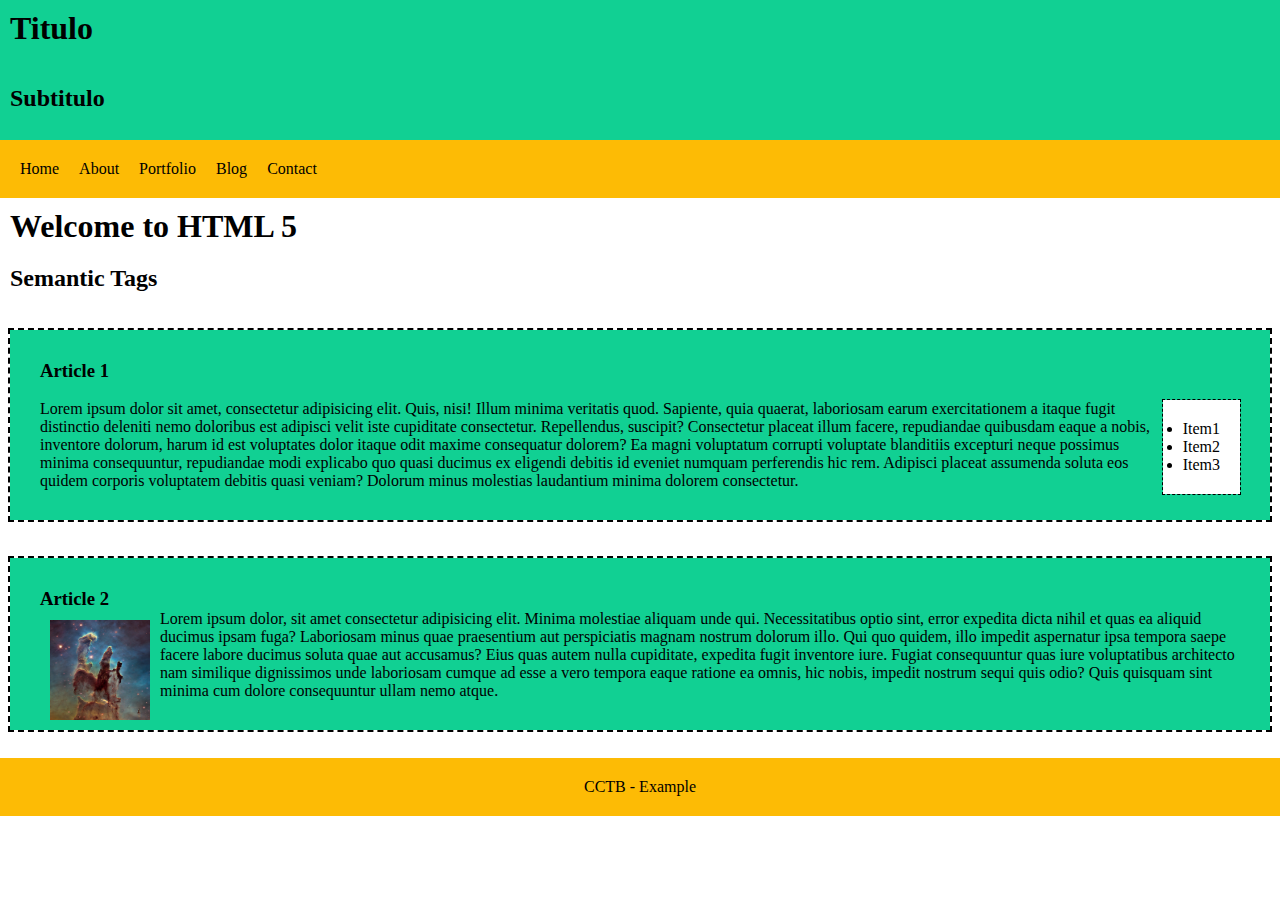
<file: lab3.html>
<!DOCTYPE html>
<html lang="en">
  <head>
    <meta charset="UTF-8" />
    <meta name="viewport" content="width=device-width, initial-scale=1.0" />
    <title>Lab 3</title>
    <link rel="stylesheet" href="lab3.css" />
  </head>
  <body>
    <header>
      <h1>Titulo</h1>
      <br />
      <h2>Subtitulo</h2>
      <br />

      <nav class="icons">
        <a>Home</a>
        <a>About</a>
        <a>Portfolio</a>
        <a>Blog</a>
        <a>Contact</a>
      </nav>
    </header>
    <body>
      <h1>Welcome to HTML 5</h1>
      <h2>Semantic Tags</h2>
      <br />
      <div class="articles">
        <article>
          <h3>Article 1</h3>
          <br />
          <aside>
            <ul class="list">
              <li>Item1</li>
              <li>Item2</li>
              <li>Item3</li>
            </ul>
          </aside>
          <p>
            Lorem ipsum dolor sit amet, consectetur adipisicing elit. Quis,
            nisi! Illum minima veritatis quod. Sapiente, quia quaerat,
            laboriosam earum exercitationem a itaque fugit distinctio deleniti
            nemo doloribus est adipisci velit iste cupiditate consectetur.
            Repellendus, suscipit? Consectetur placeat illum facere, repudiandae
            quibusdam eaque a nobis, inventore dolorum, harum id est voluptates
            dolor itaque odit maxime consequatur dolorem? Ea magni voluptatum
            corrupti voluptate blanditiis excepturi neque possimus minima
            consequuntur, repudiandae modi explicabo quo quasi ducimus ex
            eligendi debitis id eveniet numquam perferendis hic rem. Adipisci
            placeat assumenda soluta eos quidem corporis voluptatem debitis
            quasi veniam? Dolorum minus molestias laudantium minima dolorem
            consectetur.
          </p>
        </article>
        <br />
        <article>
          <h3>Article 2</h3>
          <img src="pillars-of-creation.jpg" />
          <p>
            Lorem ipsum dolor, sit amet consectetur adipisicing elit. Minima
            molestiae aliquam unde qui. Necessitatibus optio sint, error
            expedita dicta nihil et quas ea aliquid ducimus ipsam fuga?
            Laboriosam minus quae praesentium aut perspiciatis magnam nostrum
            dolorum illo. Qui quo quidem, illo impedit aspernatur ipsa tempora
            saepe facere labore ducimus soluta quae aut accusamus? Eius quas
            autem nulla cupiditate, expedita fugit inventore iure. Fugiat
            consequuntur quas iure voluptatibus architecto nam similique
            dignissimos unde laboriosam cumque ad esse a vero tempora eaque
            ratione ea omnis, hic nobis, impedit nostrum sequi quis odio? Quis
            quisquam sint minima cum dolore consequuntur ullam nemo atque.
          </p>
        </article>
      </div>
      <br />
      <footer>
        <p>CCTB - Example</p>
      </footer>
    </body>
  </body>
</html>
</file>
<file: lab3.css>
* {
  margin: 0;
  padding: 0;
}

header {
  background-color: rgb(17, 208, 147);
}

h1,
h2 {
  padding: 10px;
}

.icons {
  background-color: rgb(253, 187, 5);
  display: flex;
  gap: 20px;
  padding: 20px;
}

article {
  background-color: rgb(17, 208, 147);
  padding: 30px;
  margin: 10px;
  outline: 2px black;
  outline-style: dashed;
}

aside {
  float: right;
  padding: 20px;
  background-color: white;
  outline: 1px dashed;
}

article img {
  width: 100px;
  height: 100px;
  float: left;
  padding: 10px;
}

footer {
  background-color: rgb(253, 187, 5);
  padding: 20px;
  display: flex;
  align-items: center;
  justify-content: center;
}
</file>
